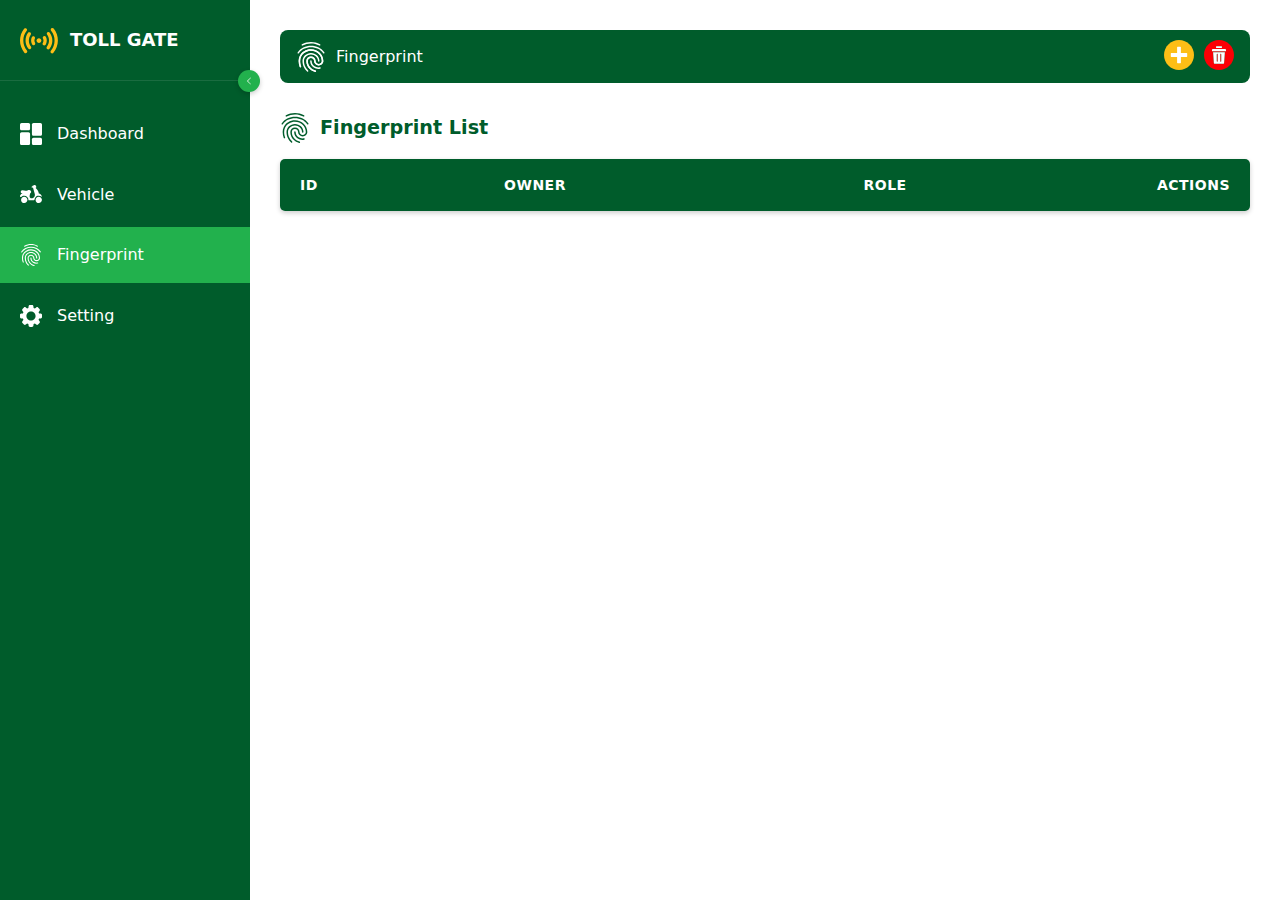
<file: data/fingerprint.html>
<!DOCTYPE html>
<html lang="en">
  <head>
    <meta charset="UTF-8" />
    <meta name="viewport" content="width=device-width, initial-scale=1.0" />
    <title>Fingerprint</title>
    <link rel="shortcut icon" href="favicon.svg" type="image/x-icon" />
    <link rel="stylesheet" href="style.css" />
  </head>
  <body>
    <!-- Sidebar  -->
    <nav class="sidebar" id="sidebar">
      <div class="sidebar-header">
        <div class="logo">
          <!-- Logo Icon -->
          <svg
            width="40"
            height="40"
            viewBox="0 0 50 50"
            fill="none"
            xmlns="http://www.w3.org/2000/svg"
            class="logo-icon"
          >
            <path
              d="M8.51791 40.8765C9.26781 40.1266 9.3141 38.9324 8.63827 38.1177C2.77798 31.0261 2.66689 20.8053 8.37904 13.5934C9.0271 12.7879 8.97155 11.6214 8.24018 10.8808L8.17537 10.816C7.36993 10.0198 6.07381 10.0198 5.27763 10.8252C5.22208 10.8808 5.16653 10.9363 5.12025 11.0011C-1.81396 19.7684 -1.67509 32.2018 5.45353 40.8117C6.17565 41.682 7.46251 41.7931 8.33276 41.071C8.37904 41.0339 8.42533 40.9876 8.47162 40.9413L8.51791 40.8765Z"
              fill="#FDBE16"
            />
            <path
              d="M39.0136 10.6678C38.273 11.4177 38.2174 12.6027 38.884 13.4082C44.7906 20.6849 44.6795 31.1464 38.6155 38.2936C37.9212 39.1083 37.9675 40.3118 38.7173 41.0709L38.7729 41.1265C39.5691 41.9227 40.8652 41.9227 41.6614 41.1265C41.6984 41.0895 41.7354 41.0524 41.7632 41.0154C49.1418 32.3129 49.2714 19.5925 42.078 10.7419C41.3651 9.87165 40.0783 9.7513 39.1988 10.4642C39.1432 10.5105 39.0969 10.5567 39.0506 10.603L39.0136 10.6678Z"
              fill="#FDBE16"
            />
            <path
              d="M13.1839 15.8245L13.1376 15.7782C12.3414 14.982 11.0453 14.9728 10.2491 15.7782C10.1658 15.8615 10.0918 15.9449 10.027 16.0374C5.82385 21.9811 5.9442 29.9614 10.3232 35.7754C10.999 36.6827 12.2859 36.8678 13.1932 36.1827C13.2672 36.1272 13.3413 36.0624 13.4061 35.9976L13.4524 35.9513C14.1745 35.2292 14.2578 34.0812 13.6376 33.2665C10.3602 28.9153 10.2584 22.9439 13.3969 18.4815C13.9801 17.6483 13.8875 16.5374 13.1839 15.8245Z"
              fill="#FDBE16"
            />
            <path
              d="M36.8843 36.0254C41.5225 30.128 41.6614 21.8514 37.2176 15.7967C36.551 14.8802 35.2734 14.6858 34.3569 15.3523C34.2736 15.4172 34.1902 15.482 34.1162 15.556L34.0699 15.6023C33.357 16.3152 33.2737 17.4539 33.8662 18.2686C37.1898 22.805 37.088 29.0078 33.6255 33.4331C32.9867 34.2478 33.0608 35.4143 33.7921 36.1457L33.8384 36.192C34.6346 36.9882 35.9215 36.9974 36.7269 36.2013C36.7825 36.1457 36.8287 36.0902 36.8843 36.0254Z"
              fill="#FDBE16"
            />
            <path
              d="M32.0517 30.8502C33.894 27.8691 34.0051 24.1382 32.3479 21.0553C31.8109 20.0647 30.5704 19.6943 29.5705 20.2313C29.3946 20.3239 29.2372 20.4442 29.0984 20.5831L29.0428 20.6386C28.404 21.2774 28.2559 22.2588 28.6818 23.055C29.6261 24.8232 29.552 26.9618 28.4966 28.6745C28.0059 29.48 28.1263 30.5169 28.8021 31.1835L28.8577 31.239C29.6538 32.0352 30.95 32.0352 31.7554 31.239C31.8665 31.1094 31.9683 30.9798 32.0517 30.8502Z"
              fill="#FDBE16"
            />
            <path
              d="M18.2295 20.8701L18.174 20.8146C17.3778 20.0184 16.0817 20.0091 15.2855 20.8053C15.1281 20.9627 14.9985 21.1386 14.9059 21.333C13.4524 24.2678 13.5635 27.7395 15.1929 30.5724C15.7669 31.5445 17.0167 31.8685 17.9888 31.2946C18.1369 31.202 18.2758 31.1001 18.4054 30.9705L18.4609 30.915C19.1183 30.2669 19.2479 29.2578 18.7942 28.4616C17.8684 26.8415 17.8129 24.8603 18.6368 23.1846C19.0072 22.4254 18.8498 21.4904 18.2295 20.8701Z"
              fill="#FDBE16"
            />
            <path
              d="M23.701 28.656C25.3372 28.656 26.6636 27.3297 26.6636 25.6935C26.6636 24.0573 25.3372 22.7309 23.701 22.7309C22.0648 22.7309 20.7385 24.0573 20.7385 25.6935C20.7385 27.3297 22.0648 28.656 23.701 28.656Z"
              fill="#FDBE16"
            />
          </svg>

          <span class="logo-text">TOLL GATE</span>
        </div>
      </div>

      <button class="toggle-btn" id="toggleBtn" onclick="toggleSidebar()">
        <svg
          width="10"
          height="10"
          viewBox="0 0 30 30"
          fill="none"
          xmlns="http://www.w3.org/2000/svg"
        >
          <path
            d="M19.6876 25.3125C19.4478 25.3125 19.2078 25.2209 19.0247 25.0378L9.64975 15.6628C9.28342 15.2965 9.28342 14.7033 9.64975 14.3372L19.0247 4.96219C19.3911 4.59586 19.9843 4.59586 20.3504 4.96219C20.7165 5.32851 20.7167 5.92172 20.3504 6.28781L11.6382 15L20.3504 23.7122C20.7167 24.0785 20.7167 24.6717 20.3504 25.0378C20.1673 25.2209 19.9273 25.3125 19.6876 25.3125Z"
            fill="white"
          />
        </svg>
      </button>

      <ul class="menu">
        <!-- Dashboard -->
        <li class="menu-item">
          <a href="/" class="menu-link">
            <!-- Dashboard Icon -->
            <svg
              width="25"
              height="25"
              viewBox="0 0 30 30"
              fill="none"
              xmlns="http://www.w3.org/2000/svg"
              class="menu-icon"
            >
              <g clip-path="url(#clip0_4_211)">
                <path
                  d="M11.5624 0H2.18742C0.981216 0 0 0.981216 0 2.18742V7.81242C0 9.01886 0.981216 10.0001 2.18742 10.0001H11.5624C12.7689 10.0001 13.7501 9.01886 13.7501 7.81242V2.18742C13.7501 0.981216 12.7689 0 11.5624 0Z"
                  fill="white"
                />
                <path
                  d="M11.5624 12.4999H2.18742C0.981216 12.4999 0 13.4811 0 14.6876V27.8126C0 29.0188 0.981216 30 2.18742 30H11.5624C12.7689 30 13.7501 29.0188 13.7501 27.8126V14.6876C13.7501 13.4811 12.7689 12.4999 11.5624 12.4999Z"
                  fill="white"
                />
                <path
                  d="M27.8126 19.9999H18.4376C17.2312 19.9999 16.2499 20.9811 16.2499 22.1876V27.8126C16.2499 29.0188 17.2312 30 18.4376 30H27.8126C29.0188 30 30 29.0188 30 27.8126V22.1876C30 20.9811 29.0188 19.9999 27.8126 19.9999Z"
                  fill="white"
                />
                <path
                  d="M27.8126 0H18.4376C17.2312 0 16.2499 0.981216 16.2499 2.18742V15.3124C16.2499 16.5189 17.2312 17.5001 18.4376 17.5001H27.8126C29.0188 17.5001 30 16.5189 30 15.3124V2.18742C30 0.981216 29.0188 0 27.8126 0Z"
                  fill="white"
                />
              </g>
              <defs>
                <clipPath id="clip0_4_211">
                  <rect width="30" height="30" fill="white" />
                </clipPath>
              </defs>
            </svg>

            <span class="menu-text">Dashboard</span>
          </a>
        </li>
        <!-- Vehicles -->
        <li class="menu-item">
          <a href="/vehicle.html" class="menu-link">
            <!-- Vehicle Icon -->
            <svg
              width="25"
              height="25"
              viewBox="0 0 30 30"
              fill="none"
              xmlns="http://www.w3.org/2000/svg"
              class="menu-icon"
            >
              <g clip-path="url(#clip0_4_216)">
                <path
                  d="M5.84548 27.2934C8.23965 27.2641 10.1568 25.2998 10.1276 22.906C10.0983 20.5121 8.13374 18.5953 5.73957 18.6245C3.3454 18.6538 1.42825 20.6181 1.4575 23.0119C1.48675 25.4058 3.45131 27.3226 5.84548 27.2934Z"
                  fill="white"
                />
                <path
                  d="M25.6288 27.2943C28.023 27.265 29.9401 25.3007 29.9109 22.9069C29.8816 20.513 27.9171 18.5961 25.5229 18.6254C23.1287 18.6546 21.2116 20.619 21.2408 23.0128C21.2701 25.4066 23.2346 27.3235 25.6288 27.2943Z"
                  fill="white"
                />
                <path
                  d="M16.8322 6.19043C17.0891 6.44532 17.4354 6.58959 17.7973 6.59238L20.1486 15.0586C20.5729 16.585 20.1932 18.2367 19.1039 19.3875C19.1039 19.3875 17.7047 20.8951 15.61 20.8975C14.9491 20.8928 14.3169 20.627 13.8513 20.1579C13.3858 19.6888 13.1247 19.0546 13.125 18.3938C13.1249 17.479 13.2271 16.5671 13.4297 15.675C13.691 14.6514 13.8615 14.3174 14.175 13.6752C15.1981 13.5352 15.593 12.0299 14.8365 10.8041C14.0432 9.51504 12.3041 9.36738 10.2076 10.101C8.11114 10.8346 6.15235 10.4391 3.44532 9.97617C0.723644 9.51094 0.297667 13.6869 2.26349 13.6869H3.45177C2.04685 14.5234 0.905547 15.7383 0.158214 17.1926C0.0726407 17.3573 0.0203701 17.5373 0.0043901 17.7222C-0.0115899 17.9072 0.00903389 18.0934 0.0650827 18.2704C0.121131 18.4473 0.211506 18.6115 0.331041 18.7535C0.450576 18.8956 0.596927 19.0126 0.76173 19.098C0.919029 19.1771 1.09705 19.2052 1.27104 19.1784C1.44504 19.1516 1.60637 19.0713 1.73263 18.9486C2.38644 18.2839 3.19436 17.791 4.08458 17.5137C4.63942 17.3477 5.21467 17.2597 5.79376 17.2523C7.30663 17.2541 8.75703 17.8558 9.82674 18.9256C10.8964 19.9955 11.4981 21.4459 11.4996 22.9588C11.4996 23.076 11.4961 23.1941 11.4891 23.3133C11.4865 23.3533 11.4922 23.3934 11.5058 23.4312C11.5193 23.4689 11.5405 23.5035 11.568 23.5327C11.5954 23.5619 11.6286 23.5852 11.6654 23.601C11.7022 23.6169 11.7419 23.6251 11.782 23.625H18.4031C18.7793 23.6144 19.1391 23.4687 19.4167 23.2147C19.6944 22.9607 19.8714 22.6153 19.9154 22.2416C20.053 21.158 20.4985 20.1367 21.1991 19.2987C21.8997 18.4608 22.8261 17.8415 23.8682 17.5143C24.423 17.3483 24.9983 17.2603 25.5774 17.2529C26.8952 17.2518 28.1725 17.7089 29.1902 18.5461C29.6051 18.8865 30.194 18.4078 29.9391 17.9355L29.932 17.9232C29.0855 16.4219 27.7998 15.2155 26.2477 14.4662C26.0256 14.3584 25.8006 14.2617 25.5744 14.1732C25.4983 10.2545 20.9496 6.59414 20.9496 6.59414C22.1713 6.66563 22.2141 5.44922 22.2141 5.44922C22.2891 3.97441 21.2906 2.79258 19.9131 2.71172C19.5661 2.69372 19.2221 2.78402 18.9287 2.97012L18.1318 3.47051C17.8651 3.64235 17.5835 3.79001 17.2904 3.91172C17.0888 3.9933 16.909 4.12103 16.7656 4.28466C16.6223 4.44829 16.5192 4.64326 16.4649 4.85391C16.4649 4.85391 16.0975 4.96289 15.9627 5.08828C15.8674 5.16973 15.7977 5.27701 15.762 5.39719C15.7262 5.51737 15.7261 5.64531 15.7614 5.7656C15.7968 5.88588 15.8662 5.99336 15.9613 6.07508C16.0564 6.15681 16.173 6.20928 16.2973 6.22617C16.2973 6.22617 16.4848 6.25781 16.8322 6.19043Z"
                  fill="white"
                />
              </g>
              <defs>
                <clipPath id="clip0_4_216">
                  <rect width="30" height="30" fill="white" />
                </clipPath>
              </defs>
            </svg>

            <span class="menu-text">Vehicle</span>
          </a>
        </li>
        <!-- Fingerprints -->
        <li class="menu-item">
          <a href="/fingerprint.html" class="menu-link active">
            <!-- Fingerprint Icon -->
            <svg
              width="25"
              height="25"
              viewBox="0 0 30 30"
              fill="none"
              xmlns="http://www.w3.org/2000/svg"
              class="menu-icon"
            >
              <path
                d="M9.3888 24.765C8.48128 23.1374 8.00133 21.1425 8.00133 18.9825C8.00133 15.3524 11.1438 12.3975 14.9988 12.3975C18.8613 12.3975 21.9963 15.3525 21.9963 18.9825C21.9963 19.395 22.3338 19.7325 22.7463 19.7325C23.1589 19.7325 23.4964 19.395 23.4964 18.9825C23.4964 14.5199 19.6863 10.8974 14.9989 10.8974C10.3114 10.8974 6.50128 14.5275 6.50128 18.9825C6.50128 21.3975 7.04881 23.6549 8.0838 25.4999C9.0963 27.3075 9.80133 28.14 11.0988 29.4524C11.2488 29.6024 11.4363 29.6774 11.6313 29.6774C11.8188 29.6774 12.0138 29.6099 12.1488 29.4524C12.4488 29.1674 12.4488 28.6874 12.1563 28.3949C11.0013 27.2325 10.3563 26.49 9.3888 24.765Z"
                fill="white"
              />
              <path
                d="M6.65878 3.61497C9.2313 2.21245 12.0363 1.49998 15.0138 1.49998C17.9988 1.49998 20.4963 2.1375 23.3688 3.6225C23.4813 3.67502 23.5938 3.70497 23.7138 3.70497C23.9838 3.70497 24.2463 3.555 24.3813 3.29997C24.5688 2.93245 24.4263 2.475 24.0588 2.28747C20.9988 0.705023 18.2088 0 15.0138 0C11.7888 0 8.7363 0.772523 5.93878 2.295C5.57125 2.4975 5.44378 2.9475 5.63875 3.31502C5.84125 3.68247 6.29125 3.81002 6.65878 3.61497Z"
                fill="white"
              />
              <path
                d="M14.9463 7.245C10.1088 7.245 5.68378 9.95252 3.68128 14.1375C2.99876 15.555 2.65381 17.19 2.65381 18.99C2.65381 21.015 3.01381 22.95 3.74878 24.9225C3.89876 25.3125 4.32626 25.5075 4.71628 25.3649C5.10631 25.215 5.30128 24.7875 5.15876 24.3974C4.26621 22.005 4.16124 20.16 4.16124 18.99C4.16124 17.415 4.45374 15.9975 5.03874 14.7825C6.79374 11.1075 10.6862 8.73752 14.9537 8.73752C20.9462 8.73752 25.8212 13.335 25.8212 18.99C25.8212 20.6025 24.4187 21.9075 22.7012 21.9075C20.9838 21.9075 19.5813 20.5949 19.5813 18.99C19.5813 16.5525 17.5113 14.5725 14.9612 14.5725C12.4112 14.5725 10.3412 16.5525 10.3412 18.99C10.3412 21.9525 11.4962 24.735 13.5887 26.82C15.2087 28.4325 16.7688 29.3175 19.1612 29.97C19.2212 29.9925 19.2887 30 19.3562 30C19.6862 30 19.9862 29.7825 20.0762 29.4525C20.1887 29.055 19.9487 28.6425 19.5512 28.53C17.4362 27.9525 16.0561 27.1725 14.6386 25.7625C12.8311 23.9625 11.8337 21.555 11.8337 18.9975C11.8337 17.385 13.2362 16.08 14.9536 16.08C16.6711 16.08 18.0736 17.3926 18.0736 18.9975C18.0736 21.435 20.1511 23.415 22.6936 23.415C25.2361 23.415 27.3136 21.435 27.3136 18.9975C27.3137 12.5175 21.7637 7.245 14.9463 7.245Z"
                fill="white"
              />
              <path
                d="M28.3637 10.35C26.8712 8.26502 24.9812 6.62997 22.7387 5.47502C18.0137 3.04502 11.9837 3.05254 7.26625 5.49C5.01626 6.65247 3.11873 8.30249 1.63373 10.4025C1.39376 10.74 1.47623 11.205 1.81373 11.445C1.94873 11.535 2.09871 11.58 2.24876 11.58C2.48128 11.58 2.71373 11.4751 2.86378 11.2726C4.20626 9.36759 5.92378 7.87506 7.9563 6.82509C12.2538 4.60511 17.7513 4.59759 22.0563 6.81011C24.0813 7.84511 25.7913 9.33011 27.1413 11.2201C27.3812 11.5576 27.8537 11.6326 28.1912 11.3926C28.5287 11.1525 28.6038 10.6875 28.3637 10.35Z"
                fill="white"
              />
              <path
                d="M23.9462 25.26C23.3463 25.3649 22.7388 25.4025 22.3788 25.4025C20.8788 25.4025 19.6338 25.05 18.5763 24.33C16.7538 23.0925 15.6662 21.0975 15.6662 18.99C15.6662 18.5775 15.3287 18.24 14.9162 18.24C14.5037 18.24 14.1662 18.5775 14.1662 18.99C14.1662 21.6 15.5012 24.06 17.7287 25.575C19.0262 26.4525 20.5937 26.9025 22.3787 26.9025C22.5887 26.9025 23.3312 26.8949 24.2087 26.7374C24.6137 26.6624 24.8912 26.2725 24.8162 25.8675C24.7412 25.4625 24.3512 25.185 23.9462 25.26Z"
                fill="white"
              />
            </svg>

            <span class="menu-text">Fingerprint</span>
          </a>
        </li>
        <!-- Settings -->
        <li class="menu-item">
          <a href="/setting.html" class="menu-link">
            <!-- Setting Icon -->
            <svg
              width="25"
              height="25"
              viewBox="0 0 30 30"
              fill="none"
              xmlns="http://www.w3.org/2000/svg"
              class="menu-icon"
            >
              <g clip-path="url(#clip0_4_230)">
                <path
                  d="M28.3538 11.7425L26.0038 11.4437C25.81 10.8475 25.5713 10.2725 25.2925 9.72625L26.7438 7.8575C27.3313 7.10125 27.2625 6.03375 26.5913 5.38375L24.6225 3.415C23.9663 2.7375 22.8988 2.67 22.1413 3.25625L20.275 4.7075C19.7288 4.42875 19.1538 4.19 18.5563 3.99625L18.2575 1.65C18.145 0.70875 17.3463 0 16.4 0H13.6C12.6538 0 11.855 0.70875 11.7425 1.64625L11.4438 3.99625C10.8463 4.19 10.2713 4.4275 9.725 4.7075L7.8575 3.25625C7.1025 2.67 6.035 2.7375 5.38375 3.40875L3.415 5.37625C2.7375 6.03375 2.66875 7.10125 3.25625 7.85875L4.7075 9.72625C4.4275 10.2725 4.19 10.8475 3.99625 11.4437L1.65 11.7425C0.70875 11.855 0 12.6538 0 13.6V16.4C0 17.3462 0.70875 18.145 1.64625 18.2575L3.99625 18.5563C4.19 19.1525 4.42875 19.7275 4.7075 20.2737L3.25625 22.1425C2.66875 22.8988 2.7375 23.9663 3.40875 24.6163L5.3775 26.585C6.035 27.2612 7.10125 27.3287 7.85875 26.7425L9.72625 25.2912C10.2725 25.5712 10.8475 25.81 11.4438 26.0025L11.7425 28.3475C11.855 29.2912 12.6538 30 13.6 30H16.4C17.3463 30 18.145 29.2913 18.2575 28.3538L18.5563 26.0037C19.1525 25.81 19.7275 25.5712 20.2738 25.2925L22.1425 26.7438C22.8988 27.3313 23.9663 27.2625 24.6163 26.5913L26.585 24.6225C27.2625 23.965 27.3313 22.8987 26.7438 22.1412L25.2925 20.2737C25.5725 19.7275 25.8113 19.1525 26.0038 18.5563L28.3488 18.2575C29.29 18.145 29.9988 17.3462 29.9988 16.4V13.6C30 12.6538 29.2913 11.855 28.3538 11.7425ZM15 21.25C11.5538 21.25 8.75 18.4462 8.75 15C8.75 11.5538 11.5538 8.75 15 8.75C18.4463 8.75 21.25 11.5538 21.25 15C21.25 18.4462 18.4463 21.25 15 21.25Z"
                  fill="white"
                />
              </g>
              <defs>
                <clipPath id="clip0_4_230">
                  <rect width="30" height="30" fill="white" />
                </clipPath>
              </defs>
            </svg>

            <span class="menu-text">Setting</span>
          </a>
        </li>
      </ul>
    </nav>

    <main class="content">
      <div class="main-header">
        <div class="title">
          <svg
            width="30"
            height="30"
            viewBox="0 0 30 30"
            fill="none"
            xmlns="http://www.w3.org/2000/svg"
          >
            <path
              d="M9.3888 24.765C8.48128 23.1374 8.00133 21.1425 8.00133 18.9825C8.00133 15.3524 11.1438 12.3975 14.9988 12.3975C18.8613 12.3975 21.9963 15.3525 21.9963 18.9825C21.9963 19.395 22.3338 19.7325 22.7463 19.7325C23.1589 19.7325 23.4964 19.395 23.4964 18.9825C23.4964 14.5199 19.6863 10.8974 14.9989 10.8974C10.3114 10.8974 6.50128 14.5275 6.50128 18.9825C6.50128 21.3975 7.04881 23.6549 8.0838 25.4999C9.0963 27.3075 9.80133 28.14 11.0988 29.4524C11.2488 29.6024 11.4363 29.6774 11.6313 29.6774C11.8188 29.6774 12.0138 29.6099 12.1488 29.4524C12.4488 29.1674 12.4488 28.6874 12.1563 28.3949C11.0013 27.2325 10.3563 26.49 9.3888 24.765Z"
              fill="#005C2B"
            />
            <path
              d="M6.65878 3.61497C9.2313 2.21245 12.0363 1.49998 15.0138 1.49998C17.9988 1.49998 20.4963 2.1375 23.3688 3.6225C23.4813 3.67502 23.5938 3.70497 23.7138 3.70497C23.9838 3.70497 24.2463 3.555 24.3813 3.29997C24.5688 2.93245 24.4263 2.475 24.0588 2.28747C20.9988 0.705023 18.2088 0 15.0138 0C11.7888 0 8.7363 0.772523 5.93878 2.295C5.57125 2.4975 5.44378 2.9475 5.63875 3.31502C5.84125 3.68247 6.29125 3.81002 6.65878 3.61497Z"
              fill="#005C2B"
            />
            <path
              d="M14.9463 7.245C10.1088 7.245 5.68378 9.95252 3.68128 14.1375C2.99876 15.555 2.65381 17.19 2.65381 18.99C2.65381 21.015 3.01381 22.95 3.74878 24.9225C3.89876 25.3125 4.32626 25.5075 4.71628 25.3649C5.10631 25.215 5.30128 24.7875 5.15876 24.3974C4.26621 22.005 4.16124 20.16 4.16124 18.99C4.16124 17.415 4.45374 15.9975 5.03874 14.7825C6.79374 11.1075 10.6862 8.73752 14.9537 8.73752C20.9462 8.73752 25.8212 13.335 25.8212 18.99C25.8212 20.6025 24.4187 21.9075 22.7012 21.9075C20.9838 21.9075 19.5813 20.5949 19.5813 18.99C19.5813 16.5525 17.5113 14.5725 14.9612 14.5725C12.4112 14.5725 10.3412 16.5525 10.3412 18.99C10.3412 21.9525 11.4962 24.735 13.5887 26.82C15.2087 28.4325 16.7688 29.3175 19.1612 29.97C19.2212 29.9925 19.2887 30 19.3562 30C19.6862 30 19.9862 29.7825 20.0762 29.4525C20.1887 29.055 19.9487 28.6425 19.5512 28.53C17.4362 27.9525 16.0561 27.1725 14.6386 25.7625C12.8311 23.9625 11.8337 21.555 11.8337 18.9975C11.8337 17.385 13.2362 16.08 14.9536 16.08C16.6711 16.08 18.0736 17.3926 18.0736 18.9975C18.0736 21.435 20.1511 23.415 22.6936 23.415C25.2361 23.415 27.3136 21.435 27.3136 18.9975C27.3137 12.5175 21.7637 7.245 14.9463 7.245Z"
              fill="#ffff"
            />
            <path
              d="M9.3888 24.765C8.48128 23.1374 8.00133 21.1425 8.00133 18.9825C8.00133 15.3524 11.1438 12.3975 14.9988 12.3975C18.8613 12.3975 21.9963 15.3525 21.9963 18.9825C21.9963 19.395 22.3338 19.7325 22.7463 19.7325C23.1589 19.7325 23.4964 19.395 23.4964 18.9825C23.4964 14.5199 19.6863 10.8974 14.9989 10.8974C10.3114 10.8974 6.50128 14.5275 6.50128 18.9825C6.50128 21.3975 7.04881 23.6549 8.0838 25.4999C9.0963 27.3075 9.80133 28.14 11.0988 29.4524C11.2488 29.6024 11.4363 29.6774 11.6313 29.6774C11.8188 29.6774 12.0138 29.6099 12.1488 29.4524C12.4488 29.1674 12.4488 28.6874 12.1563 28.3949C11.0013 27.2325 10.3563 26.49 9.3888 24.765Z"
              fill="#ffff"
            />
            <path
              d="M6.65878 3.61497C9.2313 2.21245 12.0363 1.49998 15.0138 1.49998C17.9988 1.49998 20.4963 2.1375 23.3688 3.6225C23.4813 3.67502 23.5938 3.70497 23.7138 3.70497C23.9838 3.70497 24.2463 3.555 24.3813 3.29997C24.5688 2.93245 24.4263 2.475 24.0588 2.28747C20.9988 0.705023 18.2088 0 15.0138 0C11.7888 0 8.7363 0.772523 5.93878 2.295C5.57125 2.4975 5.44378 2.9475 5.63875 3.31502C5.84125 3.68247 6.29125 3.81002 6.65878 3.61497Z"
              fill="#ffff"
            />
            <path
              d="M14.9463 7.245C10.1088 7.245 5.68378 9.95252 3.68128 14.1375C2.99876 15.555 2.65381 17.19 2.65381 18.99C2.65381 21.015 3.01381 22.95 3.74878 24.9225C3.89876 25.3125 4.32626 25.5075 4.71628 25.3649C5.10631 25.215 5.30128 24.7875 5.15876 24.3974C4.26621 22.005 4.16124 20.16 4.16124 18.99C4.16124 17.415 4.45374 15.9975 5.03874 14.7825C6.79374 11.1075 10.6862 8.73752 14.9537 8.73752C20.9462 8.73752 25.8212 13.335 25.8212 18.99C25.8212 20.6025 24.4187 21.9075 22.7012 21.9075C20.9838 21.9075 19.5813 20.5949 19.5813 18.99C19.5813 16.5525 17.5113 14.5725 14.9612 14.5725C12.4112 14.5725 10.3412 16.5525 10.3412 18.99C10.3412 21.9525 11.4962 24.735 13.5887 26.82C15.2087 28.4325 16.7688 29.3175 19.1612 29.97C19.2212 29.9925 19.2887 30 19.3562 30C19.6862 30 19.9862 29.7825 20.0762 29.4525C20.1887 29.055 19.9487 28.6425 19.5512 28.53C17.4362 27.9525 16.0561 27.1725 14.6386 25.7625C12.8311 23.9625 11.8337 21.555 11.8337 18.9975C11.8337 17.385 13.2362 16.08 14.9536 16.08C16.6711 16.08 18.0736 17.3926 18.0736 18.9975C18.0736 21.435 20.1511 23.415 22.6936 23.415C25.2361 23.415 27.3136 21.435 27.3136 18.9975C27.3137 12.5175 21.7637 7.245 14.9463 7.245Z"
              fill="#ffff"
            />
            <path
              d="M28.3637 10.35C26.8712 8.26502 24.9812 6.62997 22.7387 5.47502C18.0137 3.04502 11.9837 3.05254 7.26625 5.49C5.01626 6.65247 3.11873 8.30249 1.63373 10.4025C1.39376 10.74 1.47623 11.205 1.81373 11.445C1.94873 11.535 2.09871 11.58 2.24876 11.58C2.48128 11.58 2.71373 11.4751 2.86378 11.2726C4.20626 9.36759 5.92378 7.87506 7.9563 6.82509C12.2538 4.60511 17.7513 4.59759 22.0563 6.81011C24.0813 7.84511 25.7913 9.33011 27.1413 11.2201C27.3812 11.5576 27.8537 11.6326 28.1912 11.3926C28.5287 11.1525 28.6038 10.6875 28.3637 10.35Z"
              fill="#ffff"
            />
            <path
              d="M23.9462 25.26C23.3463 25.3649 22.7388 25.4025 22.3788 25.4025C20.8788 25.4025 19.6338 25.05 18.5763 24.33C16.7538 23.0925 15.6662 21.0975 15.6662 18.99C15.6662 18.5775 15.3287 18.24 14.9162 18.24C14.5037 18.24 14.1662 18.5775 14.1662 18.99C14.1662 21.6 15.5012 24.06 17.7287 25.575C19.0262 26.4525 20.5937 26.9025 22.3787 26.9025C22.5887 26.9025 23.3312 26.8949 24.2087 26.7374C24.6137 26.6624 24.8912 26.2725 24.8162 25.8675C24.7412 25.4625 24.3512 25.185 23.9462 25.26Z"
              fill="#ffff"
            />
          </svg>

          <p>Fingerprint</p>
        </div>
        <div class="action-btn">
          <!-- Add Fingerprint -->
          <button class="add-fingerprint-btn">
            <svg
              width="30"
              height="30"
              viewBox="0 0 30 30"
              fill="none"
              xmlns="http://www.w3.org/2000/svg"
            >
              <g clip-path="url(#clip0_42_195)">
                <path
                  fill-rule="evenodd"
                  clip-rule="evenodd"
                  d="M15 0C23.2734 0 30 6.72656 30 15C30 23.2734 23.2734 30 15 30C6.72656 30 0 23.2734 0 15C0 6.72656 6.72656 0 15 0Z"
                  fill="#FDBE16"
                />
                <path
                  d="M23.2031 16.3828V13.6113C23.2031 13.3301 22.9746 13.0957 22.6875 13.0957H16.8926V7.30664C16.8926 7.02539 16.6641 6.79102 16.377 6.79102H13.6055C13.3242 6.79102 13.0957 7.01953 13.0957 7.30664V13.1016H7.30664C7.02539 13.1016 6.79102 13.3301 6.79102 13.6172V16.3887C6.79102 16.6699 7.01953 16.8984 7.30664 16.8984H13.1016V22.6875C13.1016 22.9688 13.3301 23.2031 13.6113 23.2031H16.3828C16.6641 23.2031 16.8984 22.9746 16.8984 22.6875V16.8926H22.6875C22.9746 16.8984 23.2031 16.6641 23.2031 16.3828Z"
                  fill="white"
                />
              </g>
              <defs>
                <clipPath id="clip0_42_195">
                  <rect
                    width="30"
                    height="30"
                    fill="white"
                    transform="matrix(-1 0 0 1 30 0)"
                  />
                </clipPath>
              </defs>
            </svg>
          </button>
          <!-- Delete All Fingerprints -->
          <button class="deleteAll-fingerprints-btn">
            <svg
              width="30"
              height="30"
              viewBox="0 0 30 30"
              fill="none"
              xmlns="http://www.w3.org/2000/svg"
            >
              <path
                fill-rule="evenodd"
                clip-rule="evenodd"
                d="M15 0C6.72902 0 0 6.72902 0 15C0 23.271 6.72885 30 15 30C23.2712 30 30 23.271 30 15C30 6.72896 23.2711 0 15 0ZM12.0749 6.69897C12.075 6.56966 12.1263 6.44564 12.2177 6.35418C12.3091 6.26273 12.4331 6.21131 12.5624 6.21123H17.4374C17.5668 6.21152 17.6908 6.26309 17.7822 6.35462C17.8736 6.44616 17.925 6.57019 17.9251 6.69955V7.90523H12.0749V6.69897ZM20.0906 23.0911C20.0781 23.2813 19.9934 23.4595 19.8539 23.5892C19.7143 23.719 19.5304 23.7905 19.3399 23.7891H10.6035C10.4131 23.7886 10.2298 23.716 10.0906 23.586C9.95144 23.456 9.86659 23.2781 9.85313 23.0881L9.10588 12.1523H20.888L20.0906 23.0911ZM22.0324 11.1621H7.96758V10.029C7.96783 9.7285 8.08729 9.44041 8.29974 9.22794C8.51218 9.01547 8.80026 8.89598 9.10072 8.8957L20.8991 8.89535C21.1996 8.89577 21.4876 9.01536 21.7001 9.22789C21.9125 9.44042 22.0319 9.72854 22.0322 10.029L22.0324 11.1621ZM12.7354 21.1821V14.2383C12.7354 14.107 12.7876 13.9811 12.8805 13.8882C12.9734 13.7954 13.0993 13.7433 13.2306 13.7433C13.362 13.7434 13.4879 13.7956 13.5807 13.8885C13.6735 13.9814 13.7256 14.1073 13.7256 14.2386V21.1821C13.7266 21.2478 13.7145 21.313 13.6901 21.3739C13.6657 21.4349 13.6294 21.4904 13.5833 21.5372C13.5372 21.584 13.4823 21.6211 13.4217 21.6465C13.3611 21.6718 13.2961 21.6849 13.2305 21.6849C13.1648 21.6849 13.0998 21.6718 13.0392 21.6465C12.9786 21.6211 12.9237 21.584 12.8776 21.5372C12.8316 21.4904 12.7953 21.4349 12.7708 21.3739C12.7464 21.313 12.7343 21.2478 12.7354 21.1821ZM16.2681 21.1821V14.2383C16.2701 14.1083 16.3232 13.9843 16.4159 13.8931C16.5086 13.8019 16.6334 13.7509 16.7634 13.7509C16.8934 13.7509 17.0182 13.8021 17.1108 13.8934C17.2034 13.9846 17.2564 14.1086 17.2583 14.2386V21.1824C17.2598 21.2483 17.248 21.3139 17.2238 21.3752C17.1995 21.4365 17.1633 21.4924 17.1172 21.5395C17.0711 21.5867 17.016 21.6241 16.9552 21.6497C16.8944 21.6752 16.8291 21.6884 16.7632 21.6884C16.6973 21.6884 16.632 21.6752 16.5712 21.6497C16.5104 21.6241 16.4553 21.5867 16.4092 21.5395C16.3631 21.4924 16.3269 21.4365 16.3026 21.3752C16.2784 21.3139 16.2667 21.248 16.2681 21.1821Z"
                fill="#FC0005"
              />
              <path
                fill-rule="evenodd"
                clip-rule="evenodd"
                d="M20.0906 23.0911C20.0781 23.2813 19.9934 23.4595 19.8539 23.5892C19.7143 23.719 19.5304 23.7905 19.3399 23.7891H10.6035C10.4131 23.7886 10.2298 23.716 10.0906 23.586C9.95144 23.456 9.86659 23.2781 9.85313 23.0881L9.10588 12.1523H20.888L20.0906 23.0911ZM12.7354 14.2383V21.1821C12.7343 21.2478 12.7464 21.313 12.7708 21.3739C12.7953 21.4349 12.8316 21.4904 12.8776 21.5372C12.9237 21.584 12.9786 21.6211 13.0392 21.6465C13.0998 21.6718 13.1648 21.6849 13.2305 21.6849C13.2961 21.6849 13.3611 21.6718 13.4217 21.6465C13.4823 21.6211 13.5372 21.584 13.5833 21.5372C13.6294 21.4904 13.6657 21.4349 13.6901 21.3739C13.7145 21.313 13.7266 21.2478 13.7256 21.1821V14.2386C13.7256 14.1073 13.6735 13.9814 13.5807 13.8885C13.4879 13.7956 13.362 13.7434 13.2306 13.7433C13.0993 13.7433 12.9734 13.7954 12.8805 13.8882C12.7876 13.9811 12.7354 14.107 12.7354 14.2383ZM16.2681 14.2383V21.1821C16.2667 21.248 16.2784 21.3139 16.3026 21.3752C16.3269 21.4365 16.3631 21.4924 16.4092 21.5395C16.4553 21.5867 16.5104 21.6241 16.5712 21.6497C16.632 21.6752 16.6973 21.6884 16.7632 21.6884C16.8291 21.6884 16.8944 21.6752 16.9552 21.6497C17.016 21.6241 17.0711 21.5867 17.1172 21.5395C17.1633 21.4924 17.1995 21.4365 17.2238 21.3752C17.248 21.3139 17.2598 21.2483 17.2583 21.1824V14.2386C17.2564 14.1086 17.2034 13.9846 17.1108 13.8934C17.0182 13.8021 16.8934 13.7509 16.7634 13.7509C16.6334 13.7509 16.5086 13.8019 16.4159 13.8931C16.3232 13.9843 16.2701 14.1083 16.2681 14.2383Z"
                fill="white"
              />
              <path
                d="M22.0324 11.1621H7.96758V10.029C7.96783 9.7285 8.08729 9.44041 8.29974 9.22794C8.51218 9.01547 8.80026 8.89598 9.10072 8.8957L20.8991 8.89535C21.1996 8.89577 21.4876 9.01536 21.7001 9.22789C21.9125 9.44042 22.0319 9.72854 22.0322 10.029L22.0324 11.1621Z"
                fill="white"
              />
              <path
                d="M12.0749 6.69897C12.075 6.56966 12.1263 6.44564 12.2177 6.35418C12.3091 6.26273 12.4331 6.21131 12.5624 6.21123H17.4374C17.5668 6.21152 17.6908 6.26309 17.7822 6.35462C17.8736 6.44616 17.925 6.57019 17.9251 6.69955V7.90523H12.0749V6.69897Z"
                fill="white"
              />
            </svg>
          </button>
        </div>
      </div>

      <!-- Registered Fingerprint -->
      <section>
        <div class="section-header">
          <svg
            width="30"
            height="30"
            viewBox="0 0 30 30"
            fill="none"
            xmlns="http://www.w3.org/2000/svg"
          >
            <path
              d="M9.3888 24.765C8.48128 23.1374 8.00133 21.1425 8.00133 18.9825C8.00133 15.3524 11.1438 12.3975 14.9988 12.3975C18.8613 12.3975 21.9963 15.3525 21.9963 18.9825C21.9963 19.395 22.3338 19.7325 22.7463 19.7325C23.1589 19.7325 23.4964 19.395 23.4964 18.9825C23.4964 14.5199 19.6863 10.8974 14.9989 10.8974C10.3114 10.8974 6.50128 14.5275 6.50128 18.9825C6.50128 21.3975 7.04881 23.6549 8.0838 25.4999C9.0963 27.3075 9.80133 28.14 11.0988 29.4524C11.2488 29.6024 11.4363 29.6774 11.6313 29.6774C11.8188 29.6774 12.0138 29.6099 12.1488 29.4524C12.4488 29.1674 12.4488 28.6874 12.1563 28.3949C11.0013 27.2325 10.3563 26.49 9.3888 24.765Z"
              fill="#005C2B"
            />
            <path
              d="M6.65878 3.61497C9.2313 2.21245 12.0363 1.49998 15.0138 1.49998C17.9988 1.49998 20.4963 2.1375 23.3688 3.6225C23.4813 3.67502 23.5938 3.70497 23.7138 3.70497C23.9838 3.70497 24.2463 3.555 24.3813 3.29997C24.5688 2.93245 24.4263 2.475 24.0588 2.28747C20.9988 0.705023 18.2088 0 15.0138 0C11.7888 0 8.7363 0.772523 5.93878 2.295C5.57125 2.4975 5.44378 2.9475 5.63875 3.31502C5.84125 3.68247 6.29125 3.81002 6.65878 3.61497Z"
              fill="#005C2B"
            />
            <path
              d="M14.9463 7.245C10.1088 7.245 5.68378 9.95252 3.68128 14.1375C2.99876 15.555 2.65381 17.19 2.65381 18.99C2.65381 21.015 3.01381 22.95 3.74878 24.9225C3.89876 25.3125 4.32626 25.5075 4.71628 25.3649C5.10631 25.215 5.30128 24.7875 5.15876 24.3974C4.26621 22.005 4.16124 20.16 4.16124 18.99C4.16124 17.415 4.45374 15.9975 5.03874 14.7825C6.79374 11.1075 10.6862 8.73752 14.9537 8.73752C20.9462 8.73752 25.8212 13.335 25.8212 18.99C25.8212 20.6025 24.4187 21.9075 22.7012 21.9075C20.9838 21.9075 19.5813 20.5949 19.5813 18.99C19.5813 16.5525 17.5113 14.5725 14.9612 14.5725C12.4112 14.5725 10.3412 16.5525 10.3412 18.99C10.3412 21.9525 11.4962 24.735 13.5887 26.82C15.2087 28.4325 16.7688 29.3175 19.1612 29.97C19.2212 29.9925 19.2887 30 19.3562 30C19.6862 30 19.9862 29.7825 20.0762 29.4525C20.1887 29.055 19.9487 28.6425 19.5512 28.53C17.4362 27.9525 16.0561 27.1725 14.6386 25.7625C12.8311 23.9625 11.8337 21.555 11.8337 18.9975C11.8337 17.385 13.2362 16.08 14.9536 16.08C16.6711 16.08 18.0736 17.3926 18.0736 18.9975C18.0736 21.435 20.1511 23.415 22.6936 23.415C25.2361 23.415 27.3136 21.435 27.3136 18.9975C27.3137 12.5175 21.7637 7.245 14.9463 7.245Z"
              fill="#005C2B"
            />
            <path
              d="M28.3637 10.35C26.8712 8.26502 24.9812 6.62997 22.7387 5.47502C18.0137 3.04502 11.9837 3.05254 7.26625 5.49C5.01626 6.65247 3.11873 8.30249 1.63373 10.4025C1.39376 10.74 1.47623 11.205 1.81373 11.445C1.94873 11.535 2.09871 11.58 2.24876 11.58C2.48128 11.58 2.71373 11.4751 2.86378 11.2726C4.20626 9.36759 5.92378 7.87506 7.9563 6.82509C12.2538 4.60511 17.7513 4.59759 22.0563 6.81011C24.0813 7.84511 25.7913 9.33011 27.1413 11.2201C27.3812 11.5576 27.8537 11.6326 28.1912 11.3926C28.5287 11.1525 28.6038 10.6875 28.3637 10.35Z"
              fill="#005C2B"
            />
            <path
              d="M23.9462 25.26C23.3463 25.3649 22.7388 25.4025 22.3788 25.4025C20.8788 25.4025 19.6338 25.05 18.5763 24.33C16.7538 23.0925 15.6662 21.0975 15.6662 18.99C15.6662 18.5775 15.3287 18.24 14.9162 18.24C14.5037 18.24 14.1662 18.5775 14.1662 18.99C14.1662 21.6 15.5012 24.06 17.7287 25.575C19.0262 26.4525 20.5937 26.9025 22.3787 26.9025C22.5887 26.9025 23.3312 26.8949 24.2087 26.7374C24.6137 26.6624 24.8912 26.2725 24.8162 25.8675C24.7412 25.4625 24.3512 25.185 23.9462 25.26Z"
              fill="#005C2B"
            />
          </svg>

          <p class="title">Fingerprint List</p>
        </div>

        <div class="table-wrapper">
          <table class="table fingerprint-table">
            <thead>
              <tr>
                <th>ID</th>
                <th>Owner</th>
                <th>Role</th>
                <th>Actions</th>
              </tr>
            </thead>
            <tbody></tbody>
          </table>
        </div>
      </section>
    </main>

    <!-- Add Fingerprint Modal -->
    <div class="modal-overlay" id="fingerprintModal">
      <div class="modal-content">
        <div class="modal-header">
          <h2>
            <svg
              width="24"
              height="24"
              viewBox="0 0 30 30"
              fill="none"
              xmlns="http://www.w3.org/2000/svg"
            >
              <path
                d="M9.3888 24.765C8.48128 23.1374 8.00133 21.1425 8.00133 18.9825C8.00133 15.3524 11.1438 12.3975 14.9988 12.3975C18.8613 12.3975 21.9963 15.3525 21.9963 18.9825C21.9963 19.395 22.3338 19.7325 22.7463 19.7325C23.1589 19.7325 23.4964 19.395 23.4964 18.9825C23.4964 14.5199 19.6863 10.8974 14.9989 10.8974C10.3114 10.8974 6.50128 14.5275 6.50128 18.9825C6.50128 21.3975 7.04881 23.6549 8.0838 25.4999C9.0963 27.3075 9.80133 28.14 11.0988 29.4524C11.2488 29.6024 11.4363 29.6774 11.6313 29.6774C11.8188 29.6774 12.0138 29.6099 12.1488 29.4524C12.4488 29.1674 12.4488 28.6874 12.1563 28.3949C11.0013 27.2325 10.3563 26.49 9.3888 24.765Z"
                fill="#005C2B"
              />
              <path
                d="M6.65878 3.61497C9.2313 2.21245 12.0363 1.49998 15.0138 1.49998C17.9988 1.49998 20.4963 2.1375 23.3688 3.6225C23.4813 3.67502 23.5938 3.70497 23.7138 3.70497C23.9838 3.70497 24.2463 3.555 24.3813 3.29997C24.5688 2.93245 24.4263 2.475 24.0588 2.28747C20.9988 0.705023 18.2088 0 15.0138 0C11.7888 0 8.7363 0.772523 5.93878 2.295C5.57125 2.4975 5.44378 2.9475 5.63875 3.31502C5.84125 3.68247 6.29125 3.81002 6.65878 3.61497Z"
                fill="#005C2B"
              />
              <path
                d="M14.9463 7.245C10.1088 7.245 5.68378 9.95252 3.68128 14.1375C2.99876 15.555 2.65381 17.19 2.65381 18.99C2.65381 21.015 3.01381 22.95 3.74878 24.9225C3.89876 25.3125 4.32626 25.5075 4.71628 25.3649C5.10631 25.215 5.30128 24.7875 5.15876 24.3974C4.26621 22.005 4.16124 20.16 4.16124 18.99C4.16124 17.415 4.45374 15.9975 5.03874 14.7825C6.79374 11.1075 10.6862 8.73752 14.9537 8.73752C20.9462 8.73752 25.8212 13.335 25.8212 18.99C25.8212 20.6025 24.4187 21.9075 22.7012 21.9075C20.9838 21.9075 19.5813 20.5949 19.5813 18.99C19.5813 16.5525 17.5113 14.5725 14.9612 14.5725C12.4112 14.5725 10.3412 16.5525 10.3412 18.99C10.3412 21.9525 11.4962 24.735 13.5887 26.82C15.2087 28.4325 16.7688 29.3175 19.1612 29.97C19.2212 29.9925 19.2887 30 19.3562 30C19.6862 30 19.9862 29.7825 20.0762 29.4525C20.1887 29.055 19.9487 28.6425 19.5512 28.53C17.4362 27.9525 16.0561 27.1725 14.6386 25.7625C12.8311 23.9625 11.8337 21.555 11.8337 18.9975C11.8337 17.385 13.2362 16.08 14.9536 16.08C16.6711 16.08 18.0736 17.3926 18.0736 18.9975C18.0736 21.435 20.1511 23.415 22.6936 23.415C25.2361 23.415 27.3136 21.435 27.3136 18.9975C27.3137 12.5175 21.7637 7.245 14.9463 7.245Z"
                fill="#005C2B"
              />
              <path
                d="M9.3888 24.765C8.48128 23.1374 8.00133 21.1425 8.00133 18.9825C8.00133 15.3524 11.1438 12.3975 14.9988 12.3975C18.8613 12.3975 21.9963 15.3525 21.9963 18.9825C21.9963 19.395 22.3338 19.7325 22.7463 19.7325C23.1589 19.7325 23.4964 19.395 23.4964 18.9825C23.4964 14.5199 19.6863 10.8974 14.9989 10.8974C10.3114 10.8974 6.50128 14.5275 6.50128 18.9825C6.50128 21.3975 7.04881 23.6549 8.0838 25.4999C9.0963 27.3075 9.80133 28.14 11.0988 29.4524C11.2488 29.6024 11.4363 29.6774 11.6313 29.6774C11.8188 29.6774 12.0138 29.6099 12.1488 29.4524C12.4488 29.1674 12.4488 28.6874 12.1563 28.3949C11.0013 27.2325 10.3563 26.49 9.3888 24.765Z"
                fill="#005C2B"
              />
              <path
                d="M6.65878 3.61497C9.2313 2.21245 12.0363 1.49998 15.0138 1.49998C17.9988 1.49998 20.4963 2.1375 23.3688 3.6225C23.4813 3.67502 23.5938 3.70497 23.7138 3.70497C23.9838 3.70497 24.2463 3.555 24.3813 3.29997C24.5688 2.93245 24.4263 2.475 24.0588 2.28747C20.9988 0.705023 18.2088 0 15.0138 0C11.7888 0 8.7363 0.772523 5.93878 2.295C5.57125 2.4975 5.44378 2.9475 5.63875 3.31502C5.84125 3.68247 6.29125 3.81002 6.65878 3.61497Z"
                fill="#005C2B"
              />
              <path
                d="M14.9463 7.245C10.1088 7.245 5.68378 9.95252 3.68128 14.1375C2.99876 15.555 2.65381 17.19 2.65381 18.99C2.65381 21.015 3.01381 22.95 3.74878 24.9225C3.89876 25.3125 4.32626 25.5075 4.71628 25.3649C5.10631 25.215 5.30128 24.7875 5.15876 24.3974C4.26621 22.005 4.16124 20.16 4.16124 18.99C4.16124 17.415 4.45374 15.9975 5.03874 14.7825C6.79374 11.1075 10.6862 8.73752 14.9537 8.73752C20.9462 8.73752 25.8212 13.335 25.8212 18.99C25.8212 20.6025 24.4187 21.9075 22.7012 21.9075C20.9838 21.9075 19.5813 20.5949 19.5813 18.99C19.5813 16.5525 17.5113 14.5725 14.9612 14.5725C12.4112 14.5725 10.3412 16.5525 10.3412 18.99C10.3412 21.9525 11.4962 24.735 13.5887 26.82C15.2087 28.4325 16.7688 29.3175 19.1612 29.97C19.2212 29.9925 19.2887 30 19.3562 30C19.6862 30 19.9862 29.7825 20.0762 29.4525C20.1887 29.055 19.9487 28.6425 19.5512 28.53C17.4362 27.9525 16.0561 27.1725 14.6386 25.7625C12.8311 23.9625 11.8337 21.555 11.8337 18.9975C11.8337 17.385 13.2362 16.08 14.9536 16.08C16.6711 16.08 18.0736 17.3926 18.0736 18.9975C18.0736 21.435 20.1511 23.415 22.6936 23.415C25.2361 23.415 27.3136 21.435 27.3136 18.9975C27.3137 12.5175 21.7637 7.245 14.9463 7.245Z"
                fill="#005C2B"
              />
              <path
                d="M28.3637 10.35C26.8712 8.26502 24.9812 6.62997 22.7387 5.47502C18.0137 3.04502 11.9837 3.05254 7.26625 5.49C5.01626 6.65247 3.11873 8.30249 1.63373 10.4025C1.39376 10.74 1.47623 11.205 1.81373 11.445C1.94873 11.535 2.09871 11.58 2.24876 11.58C2.48128 11.58 2.71373 11.4751 2.86378 11.2726C4.20626 9.36759 5.92378 7.87506 7.9563 6.82509C12.2538 4.60511 17.7513 4.59759 22.0563 6.81011C24.0813 7.84511 25.7913 9.33011 27.1413 11.2201C27.3812 11.5576 27.8537 11.6326 28.1912 11.3926C28.5287 11.1525 28.6038 10.6875 28.3637 10.35Z"
                fill="#005C2B"
              />
              <path
                d="M23.9462 25.26C23.3463 25.3649 22.7388 25.4025 22.3788 25.4025C20.8788 25.4025 19.6338 25.05 18.5763 24.33C16.7538 23.0925 15.6662 21.0975 15.6662 18.99C15.6662 18.5775 15.3287 18.24 14.9162 18.24C14.5037 18.24 14.1662 18.5775 14.1662 18.99C14.1662 21.6 15.5012 24.06 17.7287 25.575C19.0262 26.4525 20.5937 26.9025 22.3787 26.9025C22.5887 26.9025 23.3312 26.8949 24.2087 26.7374C24.6137 26.6624 24.8912 26.2725 24.8162 25.8675C24.7412 25.4625 24.3512 25.185 23.9462 25.26Z"
                fill="#005C2B"
              />
            </svg>
            Register Fingerprint
          </h2>
        </div>

        <form id="fingerprintForm" onsubmit="submitFingerprint(event)">
          <div class="form-group">
            <label for="owner">Owner Name</label>
            <input
              type="text"
              id="owner"
              name="owner"
              placeholder="e.g., Juan Dela Cruz"
              required
            />
          </div>

          <div class="form-group">
            <label for="role">Role</label>
            <select id="role" name="role" required>
              <option value="">Select role</option>
              <option value="Admin">Admin</option>
              <option value="Guard">Guard</option>
              <option value="Driver">Driver</option>
              <option value="Employee">Employee</option>
              <option value="Visitor">Visitor</option>
            </select>
          </div>

          <div class="form-group">
            <label for="scanStatus">Fingerprint Scanner</label>

            <!-- Start Scan Button -->
            <button
              type="button"
              id="startScanBtn"
              class="btn btn-scan"
              onclick="startFingerprintScan()"
            >
              Start Scan
            </button>

            <!-- Scanner Status Display -->
            <div id="scanStatus" class="scan-status">
              <svg
                width="24"
                height="24"
                viewBox="0 0 30 30"
                fill="none"
                xmlns="http://www.w3.org/2000/svg"
              >
                <path
                  d="M9.3888 24.765C8.48128 23.1374 8.00133 21.1425 8.00133 18.9825C8.00133 15.3524 11.1438 12.3975 14.9988 12.3975C18.8613 12.3975 21.9963 15.3525 21.9963 18.9825C21.9963 19.395 22.3338 19.7325 22.7463 19.7325C23.1589 19.7325 23.4964 19.395 23.4964 18.9825C23.4964 14.5199 19.6863 10.8974 14.9989 10.8974C10.3114 10.8974 6.50128 14.5275 6.50128 18.9825C6.50128 21.3975 7.04881 23.6549 8.0838 25.4999C9.0963 27.3075 9.80133 28.14 11.0988 29.4524C11.2488 29.6024 11.4363 29.6774 11.6313 29.6774C11.8188 29.6774 12.0138 29.6099 12.1488 29.4524C12.4488 29.1674 12.4488 28.6874 12.1563 28.3949C11.0013 27.2325 10.3563 26.49 9.3888 24.765Z"
                  fill="#005C2B"
                />
                <path
                  d="M6.65878 3.61497C9.2313 2.21245 12.0363 1.49998 15.0138 1.49998C17.9988 1.49998 20.4963 2.1375 23.3688 3.6225C23.4813 3.67502 23.5938 3.70497 23.7138 3.70497C23.9838 3.70497 24.2463 3.555 24.3813 3.29997C24.5688 2.93245 24.4263 2.475 24.0588 2.28747C20.9988 0.705023 18.2088 0 15.0138 0C11.7888 0 8.7363 0.772523 5.93878 2.295C5.57125 2.4975 5.44378 2.9475 5.63875 3.31502C5.84125 3.68247 6.29125 3.81002 6.65878 3.61497Z"
                  fill="#005C2B"
                />
                <path
                  d="M14.9463 7.245C10.1088 7.245 5.68378 9.95252 3.68128 14.1375C2.99876 15.555 2.65381 17.19 2.65381 18.99C2.65381 21.015 3.01381 22.95 3.74878 24.9225C3.89876 25.3125 4.32626 25.5075 4.71628 25.3649C5.10631 25.215 5.30128 24.7875 5.15876 24.3974C4.26621 22.005 4.16124 20.16 4.16124 18.99C4.16124 17.415 4.45374 15.9975 5.03874 14.7825C6.79374 11.1075 10.6862 8.73752 14.9537 8.73752C20.9462 8.73752 25.8212 13.335 25.8212 18.99C25.8212 20.6025 24.4187 21.9075 22.7012 21.9075C20.9838 21.9075 19.5813 20.5949 19.5813 18.99C19.5813 16.5525 17.5113 14.5725 14.9612 14.5725C12.4112 14.5725 10.3412 16.5525 10.3412 18.99C10.3412 21.9525 11.4962 24.735 13.5887 26.82C15.2087 28.4325 16.7688 29.3175 19.1612 29.97C19.2212 29.9925 19.2887 30 19.3562 30C19.6862 30 19.9862 29.7825 20.0762 29.4525C20.1887 29.055 19.9487 28.6425 19.5512 28.53C17.4362 27.9525 16.0561 27.1725 14.6386 25.7625C12.8311 23.9625 11.8337 21.555 11.8337 18.9975C11.8337 17.385 13.2362 16.08 14.9536 16.08C16.6711 16.08 18.0736 17.3926 18.0736 18.9975C18.0736 21.435 20.1511 23.415 22.6936 23.415C25.2361 23.415 27.3136 21.435 27.3136 18.9975C27.3137 12.5175 21.7637 7.245 14.9463 7.245Z"
                  fill="#005C2B"
                />
                <path
                  d="M9.3888 24.765C8.48128 23.1374 8.00133 21.1425 8.00133 18.9825C8.00133 15.3524 11.1438 12.3975 14.9988 12.3975C18.8613 12.3975 21.9963 15.3525 21.9963 18.9825C21.9963 19.395 22.3338 19.7325 22.7463 19.7325C23.1589 19.7325 23.4964 19.395 23.4964 18.9825C23.4964 14.5199 19.6863 10.8974 14.9989 10.8974C10.3114 10.8974 6.50128 14.5275 6.50128 18.9825C6.50128 21.3975 7.04881 23.6549 8.0838 25.4999C9.0963 27.3075 9.80133 28.14 11.0988 29.4524C11.2488 29.6024 11.4363 29.6774 11.6313 29.6774C11.8188 29.6774 12.0138 29.6099 12.1488 29.4524C12.4488 29.1674 12.4488 28.6874 12.1563 28.3949C11.0013 27.2325 10.3563 26.49 9.3888 24.765Z"
                  fill="#005C2B"
                />
                <path
                  d="M6.65878 3.61497C9.2313 2.21245 12.0363 1.49998 15.0138 1.49998C17.9988 1.49998 20.4963 2.1375 23.3688 3.6225C23.4813 3.67502 23.5938 3.70497 23.7138 3.70497C23.9838 3.70497 24.2463 3.555 24.3813 3.29997C24.5688 2.93245 24.4263 2.475 24.0588 2.28747C20.9988 0.705023 18.2088 0 15.0138 0C11.7888 0 8.7363 0.772523 5.93878 2.295C5.57125 2.4975 5.44378 2.9475 5.63875 3.31502C5.84125 3.68247 6.29125 3.81002 6.65878 3.61497Z"
                  fill="#005C2B"
                />
                <path
                  d="M14.9463 7.245C10.1088 7.245 5.68378 9.95252 3.68128 14.1375C2.99876 15.555 2.65381 17.19 2.65381 18.99C2.65381 21.015 3.01381 22.95 3.74878 24.9225C3.89876 25.3125 4.32626 25.5075 4.71628 25.3649C5.10631 25.215 5.30128 24.7875 5.15876 24.3974C4.26621 22.005 4.16124 20.16 4.16124 18.99C4.16124 17.415 4.45374 15.9975 5.03874 14.7825C6.79374 11.1075 10.6862 8.73752 14.9537 8.73752C20.9462 8.73752 25.8212 13.335 25.8212 18.99C25.8212 20.6025 24.4187 21.9075 22.7012 21.9075C20.9838 21.9075 19.5813 20.5949 19.5813 18.99C19.5813 16.5525 17.5113 14.5725 14.9612 14.5725C12.4112 14.5725 10.3412 16.5525 10.3412 18.99C10.3412 21.9525 11.4962 24.735 13.5887 26.82C15.2087 28.4325 16.7688 29.3175 19.1612 29.97C19.2212 29.9925 19.2887 30 19.3562 30C19.6862 30 19.9862 29.7825 20.0762 29.4525C20.1887 29.055 19.9487 28.6425 19.5512 28.53C17.4362 27.9525 16.0561 27.1725 14.6386 25.7625C12.8311 23.9625 11.8337 21.555 11.8337 18.9975C11.8337 17.385 13.2362 16.08 14.9536 16.08C16.6711 16.08 18.0736 17.3926 18.0736 18.9975C18.0736 21.435 20.1511 23.415 22.6936 23.415C25.2361 23.415 27.3136 21.435 27.3136 18.9975C27.3137 12.5175 21.7637 7.245 14.9463 7.245Z"
                  fill="#005C2B"
                />
                <path
                  d="M28.3637 10.35C26.8712 8.26502 24.9812 6.62997 22.7387 5.47502C18.0137 3.04502 11.9837 3.05254 7.26625 5.49C5.01626 6.65247 3.11873 8.30249 1.63373 10.4025C1.39376 10.74 1.47623 11.205 1.81373 11.445C1.94873 11.535 2.09871 11.58 2.24876 11.58C2.48128 11.58 2.71373 11.4751 2.86378 11.2726C4.20626 9.36759 5.92378 7.87506 7.9563 6.82509C12.2538 4.60511 17.7513 4.59759 22.0563 6.81011C24.0813 7.84511 25.7913 9.33011 27.1413 11.2201C27.3812 11.5576 27.8537 11.6326 28.1912 11.3926C28.5287 11.1525 28.6038 10.6875 28.3637 10.35Z"
                  fill="#005C2B"
                />
                <path
                  d="M23.9462 25.26C23.3463 25.3649 22.7388 25.4025 22.3788 25.4025C20.8788 25.4025 19.6338 25.05 18.5763 24.33C16.7538 23.0925 15.6662 21.0975 15.6662 18.99C15.6662 18.5775 15.3287 18.24 14.9162 18.24C14.5037 18.24 14.1662 18.5775 14.1662 18.99C14.1662 21.6 15.5012 24.06 17.7287 25.575C19.0262 26.4525 20.5937 26.9025 22.3787 26.9025C22.5887 26.9025 23.3312 26.8949 24.2087 26.7374C24.6137 26.6624 24.8912 26.2725 24.8162 25.8675C24.7412 25.4625 24.3512 25.185 23.9462 25.26Z"
                  fill="#005C2B"
                />
              </svg>
              <p class="scan-text">Click 'Start Scan' button when ready</p>
            </div>
            <input type="hidden" id="fingerprintId" name="fingerprintId" />
          </div>

          <div class="form-actions">
            <button
              type="button"
              class="btn btn-secondary"
              onclick="closeFingerprintModal()"
            >
              Cancel
            </button>
            <button
              type="submit"
              class="btn btn-primary"
              id="submitBtn"
              disabled
            >
              Register Fingerprint
            </button>
          </div>
        </form>
      </div>
    </div>

    <!-- Notification Modal -->
    <div class="notification-modal" id="notificationModal">
      <div class="notification-content">
        <div class="notification-icon" id="notificationIcon">
          <!-- Icon will be inserted via JS -->
        </div>
        <h3 class="notification-title" id="notificationTitle">Notification</h3>
        <p class="notification-message" id="notificationMessage">Message</p>
        <div class="notification-actions">
          <button
            class="btn btn-primary"
            id="notificationOkBtn"
            onclick="closeNotification()"
          >
            OK
          </button>
        </div>
      </div>
    </div>

    <!-- Confirmation Modal -->
    <div class="notification-modal" id="confirmationModal">
      <div class="notification-content">
        <div class="notification-icon warning">
          <svg
            width="48"
            height="48"
            viewBox="0 0 24 24"
            fill="none"
            xmlns="http://www.w3.org/2000/svg"
          >
            <path
              d="M12 2L2 20h20L12 2z"
              stroke="#f39c12"
              stroke-width="2"
              stroke-linecap="round"
              stroke-linejoin="round"
            />
            <path
              d="M12 9v4M12 17h.01"
              stroke="#f39c12"
              stroke-width="2"
              stroke-linecap="round"
              stroke-linejoin="round"
            />
          </svg>
        </div>
        <h3 class="notification-title" id="confirmationTitle">
          Confirm Action
        </h3>
        <p class="notification-message" id="confirmationMessage">
          Are you sure?
        </p>
        <div class="notification-actions">
          <button class="btn btn-secondary" onclick="closeConfirmation(false)">
            Cancel
          </button>
          <button class="btn btn-primary" onclick="closeConfirmation(true)">
            Confirm
          </button>
        </div>
      </div>
    </div>

    <script src="script.js"></script>
  </body>
</html>
</file>
<file: data/style.css>
/* CSS Reset */
*,
*::before,
*::after {
  margin: 0;
  padding: 0;
  box-sizing: border-box;
}

/* CSS Variables */
:root {
  /* Colors */
  --color-primary: #005c2b;
  --color-primary-light: #22b14d;
  --color-primary-hover: #22b14d;
  --color-secondary: #2c3e50;
  --color-accent: #22b14d;

  /* Background Colors */
  --bg-body: #ffffff;
  --bg-white: #ffffff;
  --bg-overlay: rgba(255, 255, 255, 0.1);

  /* Text Colors */
  --text-primary: #005c2b;
  --text-secondary: #7f8c8d;
  --text-white: #ffffff;

  /* Spacing */
  --spacing-xs: 5px;
  --spacing-sm: 10px;
  --spacing-md: 15px;
  --spacing-lg: 20px;
  --spacing-xl: 30px;

  /* Sizing */
  --sidebar-width: 250px;
  --sidebar-width-min: 70px;
  --logo-size: 40px;
  --menu-icon-size: 22px;
  --toggle-btn-size: 22px;

  /* Border Radius */
  --radius-sm: 5px;
  --radius-md: 8px;
  --radius-full: 50%;

  /* Shadows */
  --shadow-sm: 0 2px 4px rgba(0, 0, 0, 0.1);
  --shadow-md: 0 2px 5px rgba(0, 0, 0, 0.2);
  --shadow-lg: 0 3px 8px rgba(0, 0, 0, 0.3);

  /* Transitions */
  --transition-fast: 0.2s ease;
  --transition-normal: 0.3s ease;

  /* Z-index */
  --z-sidebar: 1000;
  --z-toggle: 1001;
}

/* Base Styles */
html {
  font-size: 16px;
  -webkit-font-smoothing: antialiased;
  -moz-osx-font-smoothing: grayscale;
}

body {
  font-family: system-ui, -apple-system, BlinkMacSystemFont, "Segoe UI", Roboto,
    Arial, sans-serif;
  background-color: var(--bg-body);
  color: var(--text-primary);
  line-height: 1.6;
}

/* Remove list styles */
ul,
ol {
  list-style: none;
}

/* Remove link styles */
a {
  text-decoration: none;
  color: inherit;
}

/* Remove button styles */
button {
  border: none;
  background: none;
  cursor: pointer;
  font-family: inherit;
}

/* Sidebar */
.sidebar {
  position: fixed;
  left: 0;
  top: 0;
  height: 100vh;
  background-color: var(--color-primary);
  color: var(--text-white);
  transition: width var(--transition-normal);
  width: var(--sidebar-width);
  z-index: var(--z-sidebar);
}

.sidebar.minimized {
  width: var(--sidebar-width-min);
}

.sidebar-header {
  padding: var(--spacing-lg);
  display: flex;
  align-items: center;
  justify-content: space-between;
  border-bottom: 1px solid var(--bg-overlay);
  position: relative;
}

.logo {
  display: flex;
  align-items: center;
  gap: var(--spacing-sm);
  white-space: nowrap;
}

.logo-icon {
  width: var(--logo-size);
  height: var(--logo-size);
}

.logo-text {
  font-size: 18px;
  font-weight: bold;
  opacity: 1;
  transition: opacity var(--transition-fast);
}

.sidebar.minimized .logo-text {
  opacity: 0;
  display: none;
}

.toggle-btn {
  position: absolute;
  top: 9%;
  right: -10px;
  transform: translateY(-50%);
  background-color: var(--color-accent);
  color: var(--text-white);
  /* font-size: 16px; */
  width: var(--toggle-btn-size);
  height: var(--toggle-btn-size);
  display: flex;
  align-items: center;
  justify-content: center;
  border-radius: var(--radius-full);
  box-shadow: var(--shadow-md);
  transition: all var(--transition-normal);
  z-index: var(--z-toggle);
}

.toggle-btn:hover {
  background-color: var(--color-primary-hover);
  box-shadow: var(--shadow-lg);
  transform: translateY(-50%) scale(1.1);
}

.sidebar.minimized .toggle-btn {
  transform: translateY(-50%) rotate(180deg);
}

.sidebar.minimized .toggle-btn:hover {
  transform: translateY(-50%) rotate(180deg) scale(1.1);
}

/* Menu */
.menu {
  padding: var(--spacing-lg) 0;
}

.menu-item {
  margin: var(--spacing-xs) 0;
}

.menu-link {
  display: flex;
  align-items: center;
  padding: var(--spacing-md) var(--spacing-lg);
  color: var(--text-white);
  transition: background-color var(--transition-fast);
  gap: var(--spacing-md);
}

.menu-link:hover {
  background-color: var(--bg-overlay);
}

.menu-link.active {
  background-color: var(--color-accent);
}

.menu-icon {
  width: var(--menu-icon-size);
  height: var(--menu-icon-size);
  display: flex;
  align-items: center;
  justify-content: center;
  font-size: 20px;
  flex-shrink: 0;
}

.menu-text {
  white-space: nowrap;
  opacity: 1;
  transition: opacity var(--transition-fast);
}

.sidebar.minimized .menu-text {
  opacity: 0;
  display: none;
}

h1 {
  color: var(--text-primary);
  margin-bottom: var(--spacing-sm);
  font-size: clamp(1.5rem, 4vw, 2rem);
}

p {
  color: var(--bg-white);
}

main {
  margin-left: var(--sidebar-width);
  padding: var(--spacing-xl);
  transition: margin-left var(--transition-normal);
  min-height: 100vh;
  display: flex;
  flex-direction: column;
  gap: var(--spacing-xl);
}

main.minimized {
  margin-left: var(--sidebar-width-min);
}

section {
  display: flex;
  flex-direction: column;
  gap: var(--spacing-md);
}

/* Dashboard Content */
.stat-cards {
  display: flex;
  gap: var(--spacing-lg);
}

.main-header {
  display: flex;
  align-items: center;
  background-color: var(--color-primary);
  border-radius: var(--radius-md);
  padding: 10px 16px 10px 16px;
  gap: var(--spacing-sm);
}

.main-header .title {
  display: flex;
  align-items: center;
  gap: var(--spacing-sm);
}

.main-header .action-btn {
  flex: 1;
  display: flex;
  justify-content: flex-end;
  align-items: center;
  gap: var(--spacing-sm);
}

.main-header .action-btn .add-fingerprint-btn:hover {
  cursor: pointer;
  opacity: 70%;
}

.main-header .action-btn .deleteAll-fingerprints-btn:hover {
  cursor: pointer;
  opacity: 70%;
}

.main-header .action-btn p {
  color: var(--bg-white);
  font-weight: 500;
}

.stat-cards {
  display: flex;
}

.section-header {
  display: flex;
  align-items: center;
  gap: var(--spacing-sm);
}

.section-header .icon {
  font-size: 1.2rem;
  color: var(--color-primary);
}

.section-header .title {
  font-size: 1.2rem;
  font-weight: 600;
  color: var(--color-primary);
}

.stat-cards {
  display: flex;
  gap: var(--spacing-lg);
}

.card {
  background-color: var(--color-primary);
  color: #ffffff;
  padding: var(--spacing-lg);
  border-radius: var(--radius-md);
  box-shadow: var(--shadow-sm);
  flex: 1;
}

.card-title,
.card-value {
  color: var(--bg-body);
}
.card-value {
  font-size: 2rem;
  font-weight: bold;
}

.card-title {
  display: flex;
  align-items: center;
  gap: var(--spacing-sm);
  color: var(--bg-white);
  opacity: 0.8;
}

.table-wrapper {
  overflow-x: auto;
  /* border: 0.5px var(--color-primary) solid; */
  box-shadow: var(--shadow-md);
  border-radius: var(--radius-sm);
}

.table {
  width: 100%;
  border-collapse: collapse;
}

.table thead {
  background-color: #005c2b;
  color: white;
}

.table th {
  padding: 15px 20px;
  text-align: left;
  font-weight: 600;
  font-size: 0.875rem;
  text-transform: uppercase;
  letter-spacing: 0.5px;
  white-space: nowrap;
}

.table tbody tr {
  border-bottom: 1px solid #f0f0f0;
  transition: background-color 0.2s ease;
}

.table tbody tr:hover {
  background-color: #f8f9fa;
}

.table tbody tr:last-child {
  border-bottom: none;
}

.table td {
  padding: 15px 20px;
  color: #333;
  font-size: 0.875rem;
}

.table-action-btn {
  display: flex;
  justify-content: center;
  align-items: center;
  gap: var(--spacing-sm);
}

/* Modal Styles - Add these to your existing style.css */

.modal-overlay {
  position: fixed;
  top: 0;
  left: 0;
  width: 100%;
  height: 100%;
  background-color: rgba(0, 0, 0, 0.5);
  display: none;
  align-items: center;
  justify-content: center;
  z-index: 2000;
  opacity: 0;
  transition: opacity var(--transition-normal);
}

.modal-overlay.active {
  display: flex;
  opacity: 1;
}

.modal-content {
  background-color: var(--bg-white);
  border-radius: var(--radius-md);
  padding: var(--spacing-xl);
  max-width: 500px;
  width: 90%;
  max-height: 90vh;
  overflow-y: auto;
  box-shadow: 0 10px 40px rgba(0, 0, 0, 0.2);
  transform: scale(0.9);
  transition: transform var(--transition-normal);
}

.modal-overlay.active .modal-content {
  transform: scale(1);
}

.modal-header {
  display: flex;
  align-items: center;
  justify-content: space-between;
  margin-bottom: var(--spacing-lg);
  padding-bottom: var(--spacing-md);
  border-bottom: 2px solid var(--color-primary);
}

.modal-header h2 {
  color: var(--color-primary);
  font-size: 1.5rem;
  display: flex;
  align-items: center;
  gap: var(--spacing-sm);
}

.close-modal {
  width: 30px;
  height: 30px;
  display: flex;
  align-items: center;
  justify-content: center;
  border-radius: var(--radius-full);
  background-color: transparent;
  color: var(--text-secondary);
  transition: all var(--transition-fast);
}

.close-modal:hover {
  background-color: #f0f0f0;
  color: var(--color-primary);
}

.form-group {
  margin-bottom: var(--spacing-lg);
}

.form-group label {
  display: block;
  margin-bottom: var(--spacing-sm);
  color: var(--color-primary);
  font-weight: 600;
  font-size: 0.9rem;
}

.form-group input,
.form-group select {
  width: 100%;
  padding: 12px 15px;
  border: 2px solid #e0e0e0;
  border-radius: var(--radius-sm);
  font-size: 1rem;
  transition: all var(--transition-fast);
  font-family: inherit;
}

.form-group input:focus,
.form-group select:focus {
  outline: none;
  border-color: var(--color-primary);
  box-shadow: 0 0 0 3px rgba(0, 92, 43, 0.1);
}

.form-actions {
  display: flex;
  gap: var(--spacing-md);
  margin-top: var(--spacing-xl);
}

.btn {
  flex: 1;
  padding: 12px 20px;
  border-radius: var(--radius-sm);
  font-weight: 600;
  font-size: 1rem;
  transition: all var(--transition-fast);
  cursor: pointer;
}

.btn-primary {
  background-color: var(--color-primary);
  color: var(--text-white);
}

.btn-primary:hover {
  background-color: var(--color-primary-hover);
  transform: translateY(-2px);
  box-shadow: var(--shadow-md);
}

.btn-secondary {
  background-color: #e0e0e0;
  color: var(--text-primary);
}

.btn-secondary:hover {
  background-color: #d0d0d0;
}

/* Fingerprint Scanner Status */
.scan-status {
  display: flex;
  flex-direction: column;
  align-items: center;
  justify-content: center;
  padding: var(--spacing-xl);
  border: 2px dashed #e0e0e0;
  border-radius: var(--radius-sm);
  background-color: #f9f9f9;
  transition: all var(--transition-normal);
}

.scan-status.scanning {
  border-color: var(--color-accent);
  background-color: rgba(34, 177, 77, 0.05);
}

.scan-status.scanning svg {
  animation: pulse 1.5s ease-in-out infinite;
}

.scan-status.success {
  border-color: var(--color-accent);
  background-color: rgba(34, 177, 77, 0.1);
}

.scan-status.error {
  border-color: #e74c3c;
  background-color: rgba(231, 76, 60, 0.05);
}

.scan-text {
  margin-top: var(--spacing-sm);
  color: var(--text-secondary);
  font-size: 0.9rem;
  text-align: center;
}

.scan-status.scanning .scan-text {
  color: var(--color-accent);
  font-weight: 600;
}

.scan-status.success .scan-text {
  color: var(--color-accent);
  font-weight: 600;
}

.scan-status.error .scan-text {
  color: #e74c3c;
  font-weight: 600;
}

/* Add this to your style.css file */

/* Start Scan Button */
.btn-scan {
  width: 100%;
  padding: 15px 20px;
  background-color: var(--color-accent);
  color: white;
  border: none;
  border-radius: var(--radius-sm);
  font-weight: 600;
  font-size: 1rem;
  cursor: pointer;
  transition: all var(--transition-fast);
  display: flex;
  align-items: center;
  justify-content: center;
  margin-bottom: var(--spacing-md);
}

.btn-scan:hover:not(:disabled) {
  background-color: var(--color-primary-hover);
  transform: translateY(-2px);
  box-shadow: var(--shadow-md);
}

.btn-scan:disabled {
  background-color: #ccc;
  cursor: not-allowed;
  opacity: 0.6;
}

.btn-scan svg {
  display: inline-block;
  vertical-align: middle;
}

/* Update scan status to have margin top */
.scan-status {
  margin-top: var(--spacing-sm);
}

/* Animation for Start Scan button */
@keyframes buttonPulse {
  0%,
  100% {
    box-shadow: 0 0 0 0 rgba(34, 177, 77, 0.7);
  }
  50% {
    box-shadow: 0 0 0 10px rgba(34, 177, 77, 0);
  }
}

.btn-scan:not(:disabled):hover {
  animation: buttonPulse 1.5s infinite;
}

/* Delete Button */
.btn-delete {
  background-color: #e74c3c;
  color: white;
  border: none;
  padding: 8px 12px;
  border-radius: var(--radius-sm);
  cursor: pointer;
  transition: all var(--transition-fast);
  display: inline-flex;
  align-items: center;
  justify-content: center;
}

.btn-delete:hover {
  background-color: #c0392b;
  transform: translateY(-2px);
  box-shadow: var(--shadow-md);
}

.btn-delete svg {
  display: block;
}

/* Table Actions Column */
.table th:last-child,
.table td:last-child {
  text-align: center;
  width: 100px;
}

/* Duplicate Warning */
.duplicate-warning {
  display: flex;
  align-items: center;
  gap: 8px;
  padding: 10px 12px;
  margin-top: 8px;
  background-color: #fff3cd;
  border: 1px solid #ffc107;
  border-radius: var(--radius-sm);
  color: #856404;
  font-size: 0.875rem;
  animation: slideDown 0.3s ease;
}

.duplicate-warning svg {
  flex-shrink: 0;
  stroke: #ffc107;
}

@keyframes slideDown {
  from {
    opacity: 0;
    transform: translateY(-10px);
  }
  to {
    opacity: 1;
    transform: translateY(0);
  }
}

/* Edit and Delete Button Styling */
.edit-fingerprint-btn,
.delete-fingerprint-btn {
  transition: all var(--transition-fast);
  border-radius: var(--radius-sm);
  padding: 4px;
}

.edit-fingerprint-btn:hover {
  opacity: 0.7;
  transform: scale(1.1);
}

.delete-fingerprint-btn:hover {
  opacity: 0.8;
  transform: scale(1.1);
}

.edit-fingerprint-btn:active,
.delete-fingerprint-btn:active {
  transform: scale(0.95);
}

/* ============================================================================
   NOTIFICATION MODAL STYLES
   ============================================================================ */

.notification-modal {
  position: fixed;
  top: 0;
  left: 0;
  width: 100%;
  height: 100%;
  background-color: rgba(0, 0, 0, 0.5);
  display: none;
  align-items: center;
  justify-content: center;
  z-index: 3000;
  opacity: 0;
  transition: opacity var(--transition-normal);
  backdrop-filter: blur(4px);
}

.notification-modal.active {
  display: flex;
  opacity: 1;
}

.notification-content {
  background-color: var(--bg-white);
  border-radius: var(--radius-md);
  padding: var(--spacing-xl);
  max-width: 400px;
  width: 90%;
  box-shadow: 0 10px 40px rgba(0, 0, 0, 0.3);
  transform: scale(0.9);
  transition: transform var(--transition-normal);
  text-align: center;
}

.notification-modal.active .notification-content {
  transform: scale(1);
  animation: modalSlideIn 0.3s ease;
}

@keyframes modalSlideIn {
  from {
    transform: scale(0.9) translateY(-20px);
    opacity: 0;
  }
  to {
    transform: scale(1) translateY(0);
    opacity: 1;
  }
}

.notification-icon {
  width: 64px;
  height: 64px;
  margin: 0 auto var(--spacing-lg);
  display: flex;
  align-items: center;
  justify-content: center;
  border-radius: var(--radius-full);
  background-color: #f0f0f0;
}

.notification-icon.success {
  background-color: rgba(34, 177, 77, 0.1);
}

.notification-icon.error {
  background-color: rgba(231, 76, 60, 0.1);
}

.notification-icon.warning {
  background-color: rgba(243, 156, 18, 0.1);
}

.notification-icon svg {
  width: 48px;
  height: 48px;
}

.notification-title {
  color: var(--color-primary);
  font-size: 1.5rem;
  margin-bottom: var(--spacing-md);
  font-weight: 600;
}

.notification-message {
  color: var(--text-secondary);
  font-size: 1rem;
  line-height: 1.6;
  margin-bottom: var(--spacing-xl);
  white-space: pre-line;
}

.notification-actions {
  display: flex;
  gap: var(--spacing-md);
  justify-content: center;
}

.notification-actions .btn {
  min-width: 100px;
  padding: 10px 20px;
}

/* Animation for icons */
.notification-icon.success svg {
  animation: scaleIn 0.5s ease;
}

.notification-icon.error svg {
  animation: shake 0.5s ease;
}

.notification-icon.warning svg {
  animation: bounce 0.6s ease;
}

@keyframes scaleIn {
  0% {
    transform: scale(0);
  }
  50% {
    transform: scale(1.1);
  }
  100% {
    transform: scale(1);
  }
}

@keyframes shake {
  0%,
  100% {
    transform: translateX(0);
  }
  25% {
    transform: translateX(-10px);
  }
  75% {
    transform: translateX(10px);
  }
}

@keyframes bounce {
  0%,
  100% {
    transform: translateY(0);
  }
  50% {
    transform: translateY(-10px);
  }
}

/* Responsive */
@media (max-width: 768px) {
  .notification-content {
    width: 95%;
    padding: var(--spacing-lg);
  }

  .notification-actions {
    flex-direction: column;
  }

  .notification-actions .btn {
    width: 100%;
  }
}

/* MEDIA QUERIES */

/* Responsive adjustments for actions column */
@media (max-width: 768px) {
  .table th:last-child,
  .table td:last-child {
    width: 80px;
  }

  .btn-delete {
    padding: 6px 10px;
  }
}

.btn-scan:not(:disabled):hover {
  animation: buttonPulse 1.5s infinite;
}

@keyframes pulse {
  0%,
  100% {
    transform: scale(1);
    opacity: 1;
  }
  50% {
    transform: scale(1.1);
    opacity: 0.7;
  }
}

/* Responsive adjustments */
@media (max-width: 768px) {
  .modal-content {
    width: 95%;
    padding: var(--spacing-lg);
  }

  .form-actions {
    flex-direction: column;
  }
}

@media (max-width: 768px) {
  .table-wrapper {
    overflow-x: scroll;
  }

  .table {
    min-width: 800px;
  }
}
</file>
